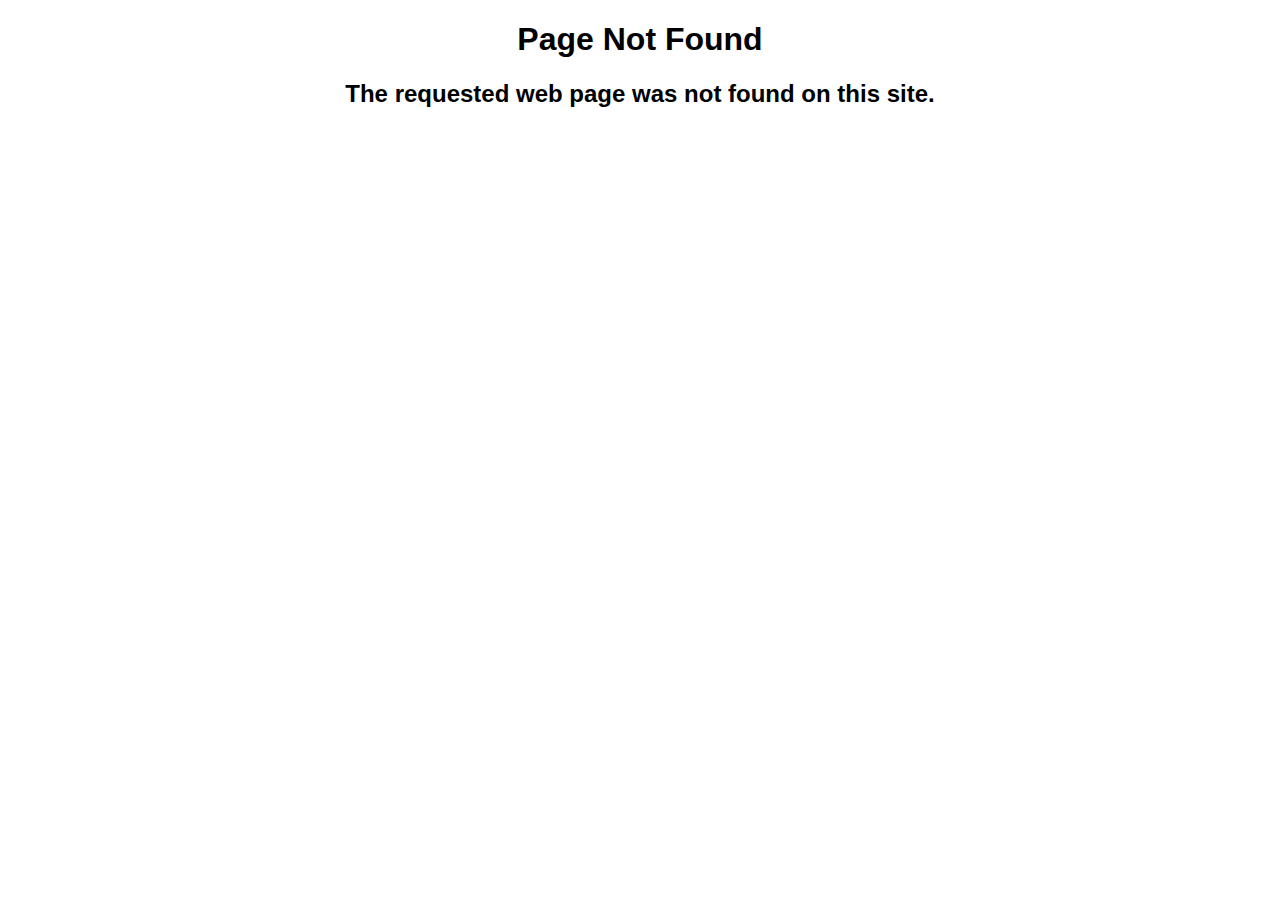
<file: moonlight.uno/css/snow.html>
<!DOCTYPE html>
<html>
  <head>
    <meta charset="UTF-8">
    <meta name="viewport" content="width=device-width, initial-scale=1.0">
    <title>Page Not Found</title>
    <style>
      body {
        font-family: Arial, Helvetica, sans-serif;
      }
    </style>
  </head>
  <body>
    <center>
      <h1>Page Not Found</h1>
      <h2>The requested web page was not found on this site.</h2>
    </center>
  </body>
</html>
</file>
